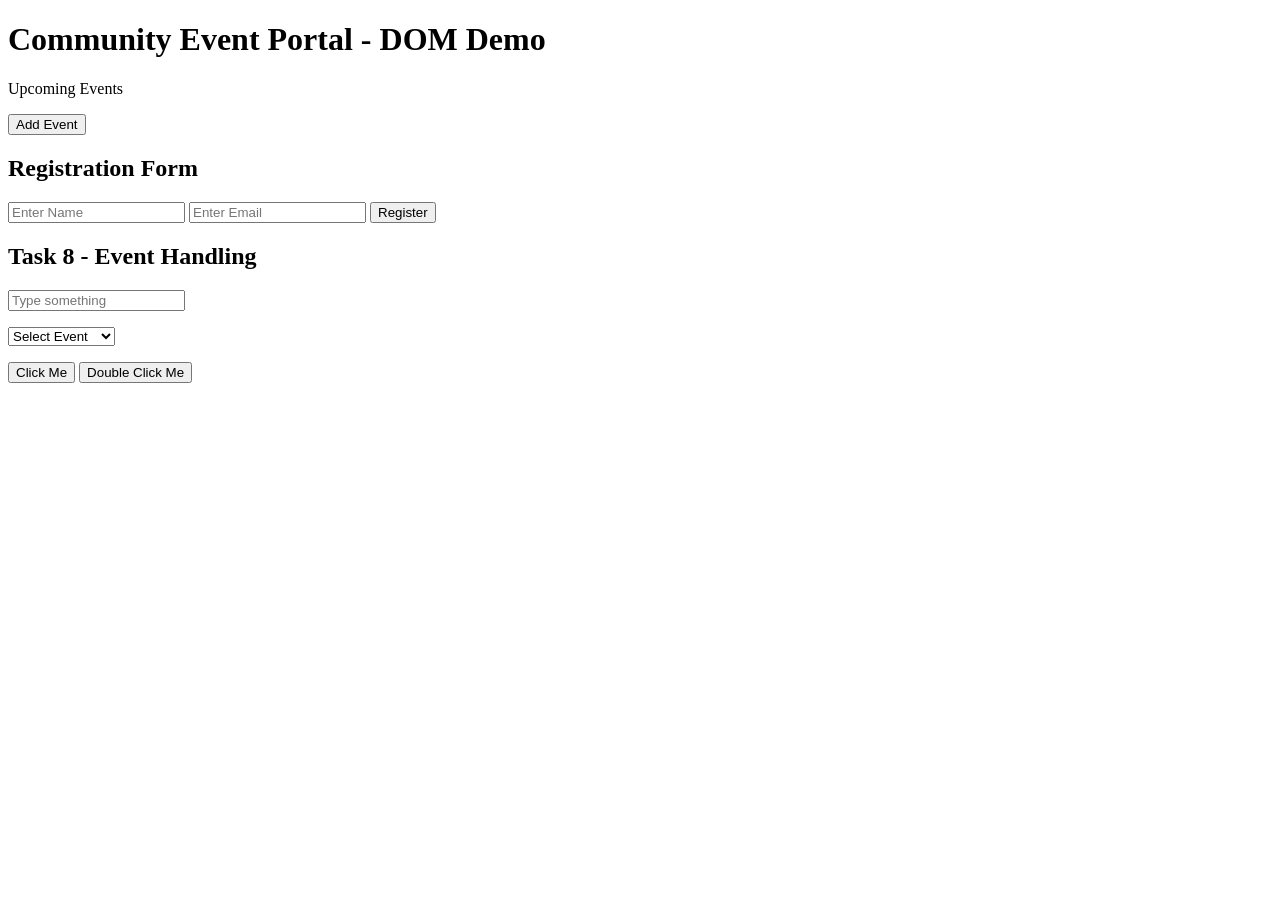
<file: index.html>
<!DOCTYPE html>
<html lang="en">
<head>
    <meta charset="UTF-8">
    <meta name="viewport" content="width=device-width, initial-scale=1.0">
    <title>Community Event Portal</title>

    <script src="https://code.jquery.com/jquery-3.7.1.min.js"></script>
</head>
<body>

    <h1 id="mainHeading">Community Event Portal</h1>

    <div id="eventContainer"></div>

    <button id="addBtn">Add Event</button>

    <h2>Registration Form</h2>

    <form id="registrationForm">
        <input type="text" id="username" placeholder="Enter Name">
        <input type="email" id="email" placeholder="Enter Email">

        <button type="submit">Register</button>
    </form>

    <h2>Task 8 - Event Handling</h2>

    <input
        type="text"
        id="userInput"
        placeholder="Type something">

    <p id="keyMessage"></p>

    <select id="eventSelect">
        <option value="">Select Event</option>
        <option value="Music">Music Festival</option>
        <option value="Tech">Tech Meetup</option>
        <option value="Food">Food Fair</option>
    </select>

    <p id="selectedEvent"></p>

    <button id="clickBtn">
        Click Me
    </button>

    <button id="dblClickBtn">
        Double Click Me
    </button>

    <script src="main.js"></script>

</body>
</html>
</file>
